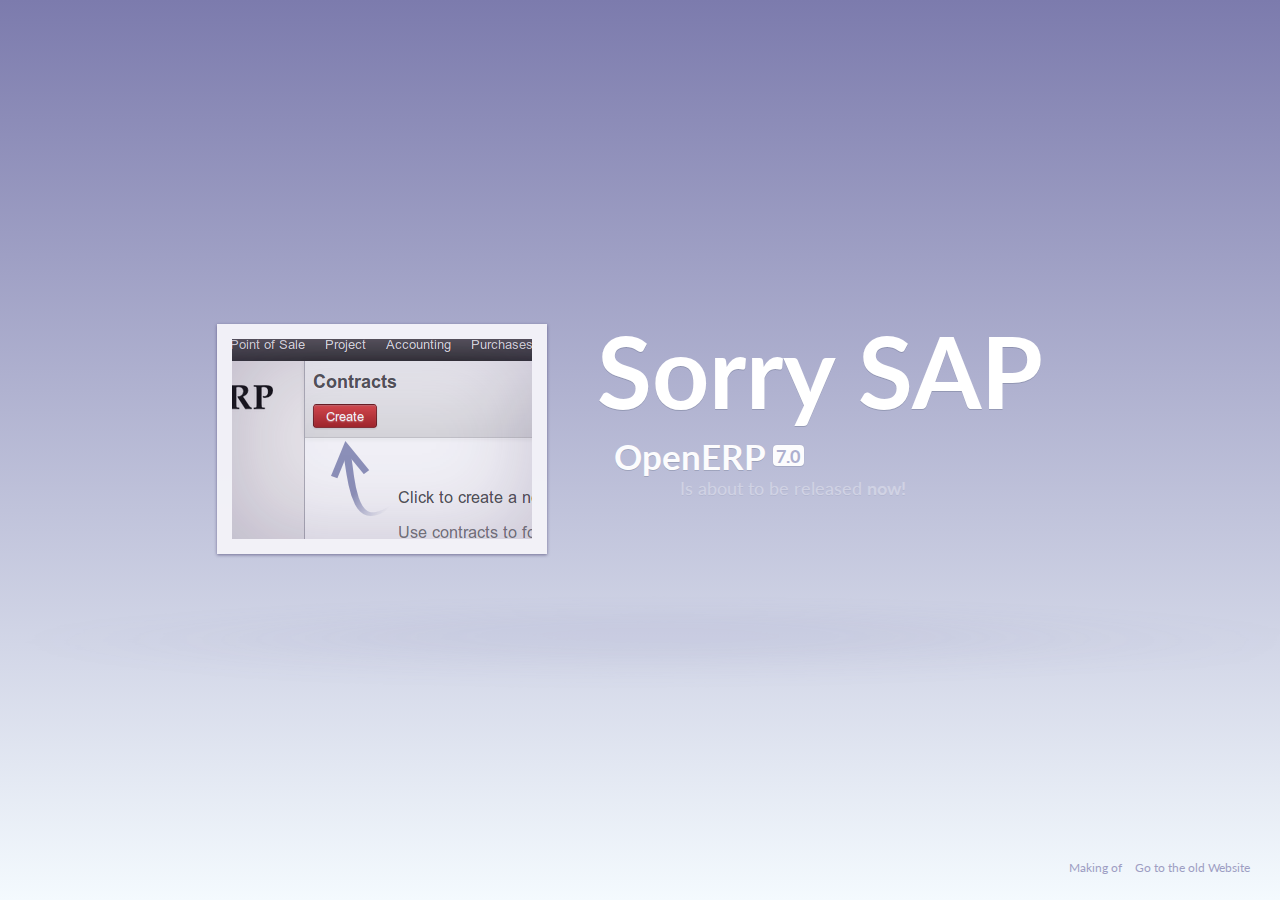
<file: index.html>
<!DOCTYPE HTML>
<!--[if IE 6]>
<html class="ieOld ie6" dir="ltr" lang="en-US" xmlns:fb="http://ogp.me/ns/fb#">
<![endif]-->
<!--[if IE 7]>
<html class="ieOld ie7" dir="ltr" lang="en-US" xmlns:fb="http://ogp.me/ns/fb#">
<![endif]-->
<!--[if IE 8]>
<html class="ieOld ie8" dir="ltr" lang="en-US" xmlns:fb="http://ogp.me/ns/fb#">
<![endif]-->
<!--[if !(IE 6) | !(IE 7) | !(IE 8)  ]><!-->
<html dir="ltr" lang="en-US" xmlns:fb="http://ogp.me/ns/fb#">
<!--<![endif]-->
<html lang="en"  >

    <head>
        <meta charset="utf-8">
        <!--<meta name="viewport" content="width=880">-->
        <link rel=icon href="img/favicon.ico">
        <link href='https://fonts.googleapis.com/css?family=Lato:400,700,900,700italic' rel='stylesheet' type='text/css'>
        <link rel=stylesheet href="css/style.css">
      
        <script src="js/jquery-1.8.0.js"></script>
        <script src="js/jquery-ui-1.8.23.effects.min.js"></script>
        <script src="js/main.js"></script>
        <title> OpenERP v7 </title>
    </head>

    <body>

        <!-- Facebook -->
        <div id="fb-root"></div>
        <script>
          window.fbAsyncInit = function() {
            FB.init({
              appId      : '354430767973668', // App ID 
              //TODO channelUrl : '//WWW.YOUR_DOMAIN.COM/channel.html', // Channel File
              //channelUrl : '//localhost/channel.html', // Channel File
              status     : true, // check login status
              cookie     : true, // enable cookies to allow the server to access the session
              xfbml      : true,  // parse XFBML
              oauth      : true
            });

            // Go to beta website when the FB like button is clicked
            FB.Event.subscribe('edge.create', function(href, widget){
                window.location.href = 'http://www.perdu.com';  //TODO replace with actual BETA url
            });

          };

          // Load the SDK Asynchronously
          (function(d){
             var js, id = 'facebook-jssdk', ref = d.getElementsByTagName('script')[0];
             if (d.getElementById(id)) {return;}
             js = d.createElement('script'); js.id = id; js.async = true;
             js.src = "//connect.facebook.net/en_US/all.js";
             ref.parentNode.insertBefore(js, ref);
           }(document));
        </script>

        <!-- LinkedIn -->
        <script src="//platform.linkedin.com/in.js" type="text/javascript"></script>

        <script>
            window.redirect_linkedin = function(){
                window.location.href = 'http://www.perdu.com'; // TODO replace with actual BETA url
            };
        </script>

        <div class="main-shadow launch">
            <img class="shadow" src="img/shadow-small.png" />
        </div>

        <div class="slideshow">
            <div class="frame">
                <img src="img/screenshots/sc04.png" />
                <img src="img/screenshots/sc02.png" />
                <img src="img/screenshots/sc00.png" />
                <img src="img/screenshots/sc03.png" />
                <img src="img/screenshots/sc05.png" />
                <img src="img/screenshots/last.png" />
            </div>
            <div class="overlay"></div>
            <div class="fog"></div>
        </div>

        <div class="main launch">
            <h1>Sorry <span id="our-fine-competitors">SAP</span></h1>
            <h2>OpenERP <span class="strong">7.0</span></h2>
            <p>
                Is about to be released <span class='countdown'>quite soon</span>
            </p>
            <p>
                <b>Share</b> the news and get immediate access to the <b>beta!</b>
            </p>
            <p class='social'>
                <script type="IN/Share" data-url="http://www.sorrysap.com/" data-counter="right" data-onsuccess="redirect_linkedin"></script>
                <fb:like href="http://www.facebook.com/OpenERP" send="false" layout="button_count" width="150" show_faces="false"></fb:like>
            </p>
            
        </div>

        <div class="footer">
            <ul>
                <li><a href="http://www.openerp.com/node/1291">Making of</a></li>
                <li><a href="http://v6.openerp.com">Go to the old Website</a></li>
            </ul>
        </div>

    </body>
</html>
</file>
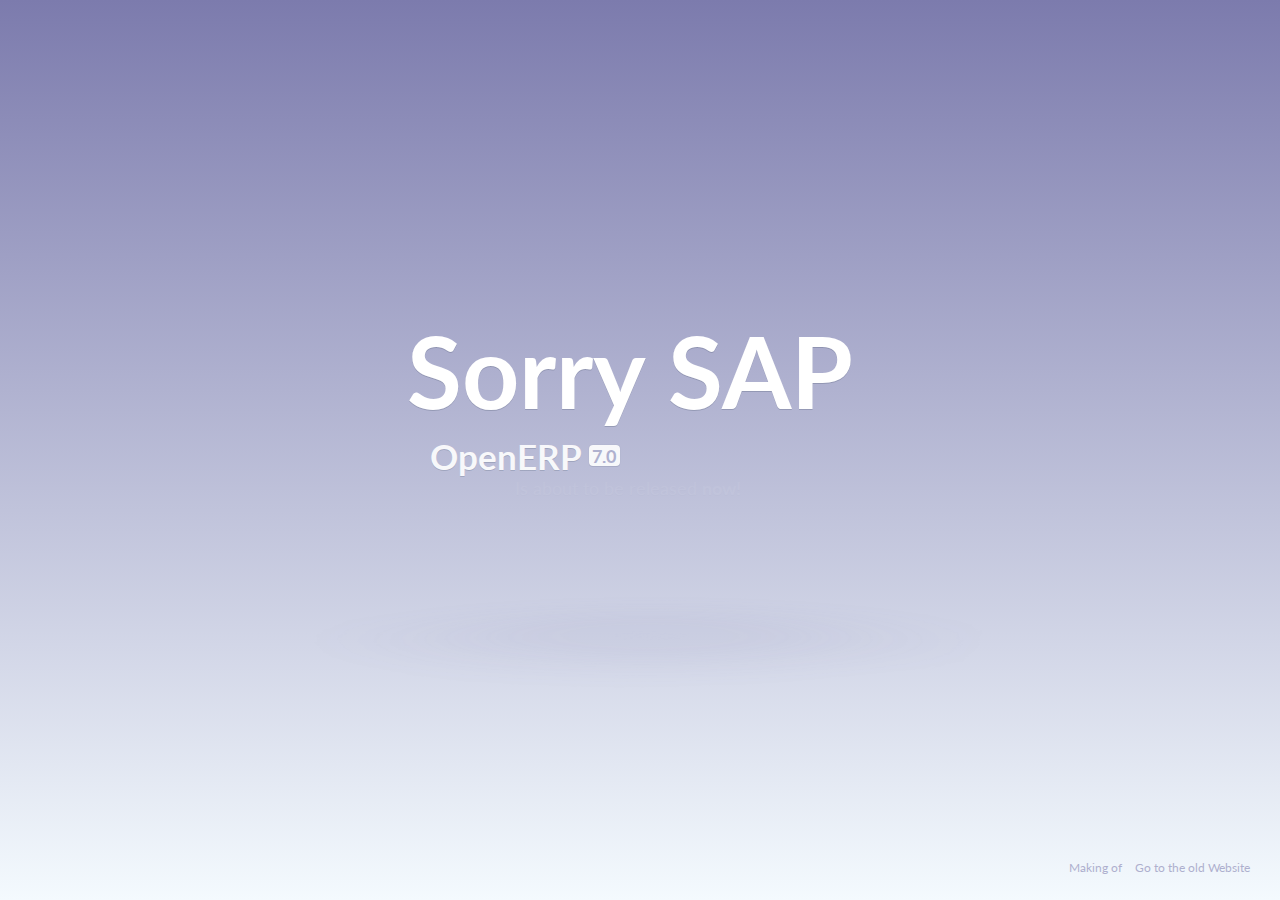
<file: app.html>
<!DOCTYPE HTML>
<!--[if IE 6]>
<html class="ieOld ie6" dir="ltr" lang="en-US" xmlns:fb="http://ogp.me/ns/fb#">
<![endif]-->
<!--[if IE 7]>
<html class="ieOld ie7" dir="ltr" lang="en-US" xmlns:fb="http://ogp.me/ns/fb#">
<![endif]-->
<!--[if IE 8]>
<html class="ieOld ie8" dir="ltr" lang="en-US" xmlns:fb="http://ogp.me/ns/fb#">
<![endif]-->
<!--[if !(IE 6) | !(IE 7) | !(IE 8)  ]><!-->
<html dir="ltr" lang="en-US" xmlns:fb="http://ogp.me/ns/fb#">
<!--<![endif]-->
<html lang="en"  >

    <head>
        <meta charset="utf-8">
        <!--<meta name="viewport" content="width=880">-->
        <link rel=icon href="img/favicon.ico">
        <link href='https://fonts.googleapis.com/css?family=Lato:400,700,900,700italic' rel='stylesheet' type='text/css'>
        <link rel=stylesheet href="css/style.css">
      
        <script src="js/jquery-1.8.0.js"></script>
        <script src="js/jquery-ui-1.8.23.effects.min.js"></script>
        <script src="js/main.js"></script>
        <title> OpenERP v7 </title>
    </head>

    <body>

        <!-- Facebook -->
        <div id="fb-root"></div>
        <script>
          window.fbAsyncInit = function() {
            FB.init({
              appId      : '354430767973668', // App ID 
              //TODO channelUrl : '//WWW.YOUR_DOMAIN.COM/channel.html', // Channel File
              //channelUrl : '//localhost/channel.html', // Channel File
              status     : true, // check login status
              cookie     : true, // enable cookies to allow the server to access the session
              xfbml      : true,  // parse XFBML
              oauth      : true
            });

            // Go to beta website when the FB like button is clicked
            FB.Event.subscribe('edge.create', function(href, widget){
                window.location.href = 'http://www.perdu.com';  //TODO replace with actual BETA url
            });

          };

          // Load the SDK Asynchronously
          (function(d){
             var js, id = 'facebook-jssdk', ref = d.getElementsByTagName('script')[0];
             if (d.getElementById(id)) {return;}
             js = d.createElement('script'); js.id = id; js.async = true;
             js.src = "//connect.facebook.net/en_US/all.js";
             ref.parentNode.insertBefore(js, ref);
           }(document));
        </script>

        <!-- LinkedIn -->
        <script src="//platform.linkedin.com/in.js" type="text/javascript"></script>

        <script>
            window.redirect_linkedin = function(){
                window.location.href = 'http://www.perdu.com'; // TODO replace with actual BETA url
            };
        </script>

        <div class="main-shadow app">
            <img class="shadow" src="img/shadow-small.png" />
        </div>

        <div class="main app">
            <h1>Sorry <span id="our-fine-competitors">SAP</span></h1>
            <h2>OpenERP <span class="strong">7.0</span></h2>
            <p>
                Is about to be released <span class='countdown'>quite soon</span>
            </p>
            <p>
                <b>Share</b> the news and get immediate access to the <b>beta!</b>
            </p>
            <p class='social'>
                <script type="IN/Share" data-url="http://www.sorrysap.com" data-counter="right" data-onsuccess="redirect_linkedin"></script>
                <fb:like href="http://www.sorrysap.com" send="false" layout="button_count" width="150" show_faces="false"></fb:like>
            </p>
            
        </div>

        <div class="footer">
            <ul>
                <li><a href="http://www.openerp.com/node/1291">Making of</a></li>
                <li><a href="http://v6.openerp.com">Go to the old Website</a></li>
            </ul>
        </div>

    </body>
</html>
</file>
<file: css/style.css>
@charset "utf-8";

* {
  margin: 0;
  padding: 0;
  border: none; 
}

html, body {
  height: 100%;
  font-size: 16px; 
  min-width: 880px;
}

body {
  font-family: "Lato","Lucida Grande", "Helvetica neue", "Helvetica", "Verdana", "Arial", sans-serif;
  overflow: hidden;
  background-color: #7c7bad;
  background-image: -webkit-linear-gradient(top, #7c7bad, #f4fafe);
  background-image:    -moz-linear-gradient(top, #7c7bad, #f4fafe);
  background-image:     -ms-linear-gradient(top, #7c7bad, #f4fafe);
  background-image:      -o-linear-gradient(top, #7c7bad, #f4fafe);
  background-image:   linear-gradient(to bottom, #7c7bad, #f4fafe); 
  
  filter: progid:DXImageTransform.Microsoft.gradient( startColorstr='#7c7bad', endColorstr='#f4fafe',GradientType=0 );
  /*background-image: url(../img/fields5-blurred.png);*/
  background-repeat: repeat-x;
  background-attachment: fixed;
}

/* ------------ The Arrow ----------- */

.arrow-container {
  opacity: 0;
  position: absolute;
  left: 15%;
  top: 20%;
  margin: -68px 0px 0 0;
  width: 360px;
  height: 330px; 
  max-height: 50%;
}

img.arrow {
  -webkit-user-select: none;
  -moz-user-select: none;
  -ms-user-select: none; 
}


/* ------------ The Main Content ----------- */

.main-shadow{
  position:absolute;
  left: 50%;
  top: 50%;
  opacity: 0;
  margin: 50px 0 0 -500px;
}
.main-shadow img{
  height: 135px;
  width: 890px;
}

.main {
  position: absolute;
  opacity: 0;
  top: 50%;
  left: 50%;
  margin: -140px 0 0 -200px;
  color: white;
  text-shadow: 0 1px 0 rgba(34, 52, 72, 0.2); 
  z-index: 10;
}

.main h1 {
  position: relative;
  padding-bottom: 5px;
  font-size: 64px;
  font-weight: 700; 
}

.main p{
  position: relative;
  font-size: 18px;
}

.main .strong {
  position: absolute;
  height: 18px;
  line-height: 22px;
  margin: 10px 0 0 7px;
  background: white;
  color: #aeb0cf;
  font-size: 18px;
  padding: 0px 4px 3px 3px;
  border-radius: 4px;
  text-shadow: none; 
  -webkit-box-shadow: 0 0 1px rgba(34, 52, 72, 0.2), 0 1px 0 rgba(34, 52, 72, 0.1);
     -moz-box-shadow: 0 0 1px rgba(34, 52, 72, 0.2), 0 1px 0 rgba(34, 52, 72, 0.1);
          box-shadow: 0 0 1px rgba(34, 52, 72, 0.2), 0 1px 0 rgba(34, 52, 72, 0.1);
}

.main h1 + p {
  margin-bottom: 15px;
  /*font-weight: 600; */
}

/* ------------ The Launch Content ----------- */

.main-shadow.launch{
  margin-top: 125px;
  margin-left: -700px;
}

.main-shadow.launch img{
  height: 135px;
  width:  1400px;
}
.main-shadow.app{
    margin-top: 125px;
    margin-left: -375px;
}
.main-shadow.app img{
    height: 135px;
    width: 750px;
}

.main.launch{
  margin-top:  -140px;
  margin-left: -30px;
}
.main.app {
  margin-left: -220px;
}

.launch h1, .app h1{
  font-size: 100px;
}

.launch h2, .app h2{
  font-size: 35px;
}

.launch p, .app 2{
  font-size: 18px;
}

.launch p.social, .app p.social{
    margin-top:5px;
}

.main #software{
  color: #E2FFC7;
}

/* ------------ The Launch Slideshow ----------- */

.slideshow{
    opacity: 0;
    position: absolute;
    top: 50%;
    left: 50%;
    margin-top: -126px;
    margin-left:-423px;
    height: 230px;
    width: 330px;
    background-color: #FFF;
    box-shadow: 0px 1px 3px rgba(36,25,80,0.5);
}

.slideshow .frame{
    position: absolute;
    top: 15px;
    left: 15px;
    right: 15px;
    bottom: 15px;
    overflow: hidden;
    background-color: #FFF;
}

.slideshow .frame img{
    position: absolute;
    top: 0; right:0; bottom:0; left:0;
    cursor: pointer;
}

.slideshow .overlay{
    position: absolute;
    top: 15px;
    left: 15px;
    right: 15px;
    bottom: 15px;
    box-shadow: inset 0px 0px 91px rgba(61, 43, 88, 0.25);
    pointer-events: none;
    cursor: pointer;
}
.slideshow .fog{
    position: absolute;
    left: 0;
    top: 0;
    width:100%;
    height:100%;
    background-color: rgba(133,127,182,0.1);
    pointer-events: none;
    cursor: pointer;
}

/* ------------ The Footer ----------- */

.footer {
  opacity: 0;
  position: absolute;
  margin-left: 5px;
  right: 25px;
  bottom: 25px;
  font-size: 12px;
  text-shadow: 0 0 3px rgba(255,255,255,0.5);
  color: #7c7bad; 
  z-index: 5;
}
.footer a {
  position: relative;
  color: #7c7bad;
  text-decoration: none;
}
.footer a:active {
    color: #314458; 
}
.footer li {
  display: inline;
  padding: 5px; 
}

/* ------------ The Header ----------- */

.header {
  position: absolute;
  top: 0px;
  width: 100%;
  height: 32px;
  z-index: 50;
  box-shadow: 0 0 10px rgba(0,0,0,0.5);
  background-color: #414141;
  background-image: -webkit-linear-gradient(top, #646060, #262626);
  background-image: -moz-linear-gradient(top, #646060, #262626);
  background-image: -ms-linear-gradient(top, #646060, #262626);
  background-image: -o-linear-gradient(top, #646060, #262626);
  background-image: linear-gradient(to bottom, #646060, #262626); 
  filter: progid:DXImageTransform.Microsoft.gradient( startColorstr='#646060', endColorstr='#262626',GradientType=0 );
}

.menu.signup {
  float: right;
  margin-top:0px;
  border-left: solid 1px rgba(0,0,0,0.5);
  background-color: #dc5f59; /*#df6b66;*/
  background-image: -webkit-linear-gradient(top, rgba(0,0,0,0), rgba(38,0,56,0.5));
  background-image:    -moz-linear-gradient(top, rgba(0,0,0,0), rgba(38,0,56,0.5));
  background-image:     -ms-linear-gradient(top, rgba(0,0,0,0), rgba(38,0,56,0.5));
  background-image:      -o-linear-gradient(top, rgba(0,0,0,0), rgba(38,0,56,0.5));
  filter: progid:DXImageTransform.Microsoft.gradient( startColorstr='#00000000', endColorstr='#801e0038',GradientType=0 );
}
.menu.signup li {
  float: right; 
}
.menu.signup li:hover{
  background: rgba(255, 160, 128, 0.1);
  text-shadow: black 0px 0px 3px;
  color: white;
  -moz-box-shadow: 0px 1px 2px rgba(0, 0, 0, 0.4) inset;
  -webkit-box-shadow: 0px 1px 2px rgba(0, 0, 0, 0.4) inset;
  box-shadow: 0px 1px 2px rgba(0, 0, 0, 0.4) inset; }

.menu {
  float: left;
  padding: 0;
  margin: 0;
  font-size: 13px;
}
.menu li {
  padding: 0;
  float: left;
  display: block;
  color: #eeeeee;
  vertical-align: top;
  text-shadow: 0 1px 1px rgba(0, 0, 0, 0.2);
  -webkit-transition-property: all;
  -webkit-transition-duration: 0.2s;
  -webkit-transition-timing-function: ease-out; 
}
.menu li:hover{
  background: rgba(0, 0, 0, 0.2);
  text-shadow: black 0px 0px 3px;
  color: white;
  -moz-box-shadow: 0px 1px 2px rgba(0, 0, 0, 0.4) inset;
  -webkit-box-shadow: 0px 1px 2px rgba(0, 0, 0, 0.4) inset;
  box-shadow: 0px 1px 2px rgba(0, 0, 0, 0.4) inset; 
}
.menu li .light {
  opacity: 0.5;
  padding: 0px 0px 0px 10px; 
}
.menu li a {
  display: block;
  padding: 5px 10px 7px;
  line-height: 20px;
  height: 20px;
  text-decoration: none;
  color: #eeeeee;
}

/* ------------ Signup Menu----------- */

.signup .dropdown-menu{
  background: #363535;
  border-radius:3px;
  left: auto;
  right: 10px;
  top: 40px;
  padding:20px;
  box-shadow: 0 0 10px rgba(23,2,36,0.5);
  z-index: 10000;
}

.signup .dropdown-menu input{
  background-color: #f1f7fc;
}

.signup .dropdown-menu .remember{
  display:inline-block;
  width: auto;
}

.signup .dropdown-menu button{
  float: right;
}

.signup .dropdown-menu .divider{
  background-color: rgba(0,0,0,0.2);
  border-color:rgba(255,255,255,0.1);
}
.signup .dropdown-menu emph{
  color: #A3A3FF;
}
.signup .dropdown-menu p{
  margin: 0;
}
.signup .dropdown-menu form{
  margin: 0;
}

/* ------------ Facebook and LinkedIn Hackery ----------- */

span.IN-widget{
  position:relative;
  bottom:-3px;
  margin-left:5px;
}
.fb_iframe_widget{
  display: block;
  width: 150px;
  height: 21px;
}

/* ------------ IE Hacks ----------- */

.ieOld .slideshow{
    background-color: #FFF;
    border: solid 1px;
    border-bottom: solid 2px;
    border-color: #A5A0B8;
    box-shadow: none;
}
.ieOld .slideshow .overlay{
  display:none;
}
.ieOld .slideshow .fog{
  background-color:transparent;
  background-image: url(../img/screenshots/overlay.png);
}
.ieOld .slideshow .frame img{
    display: none;
    opacity: 1;
}
.ieOld .footer a:hover {
  top: 0px;
  margin-top: 0px;
}
</file>
